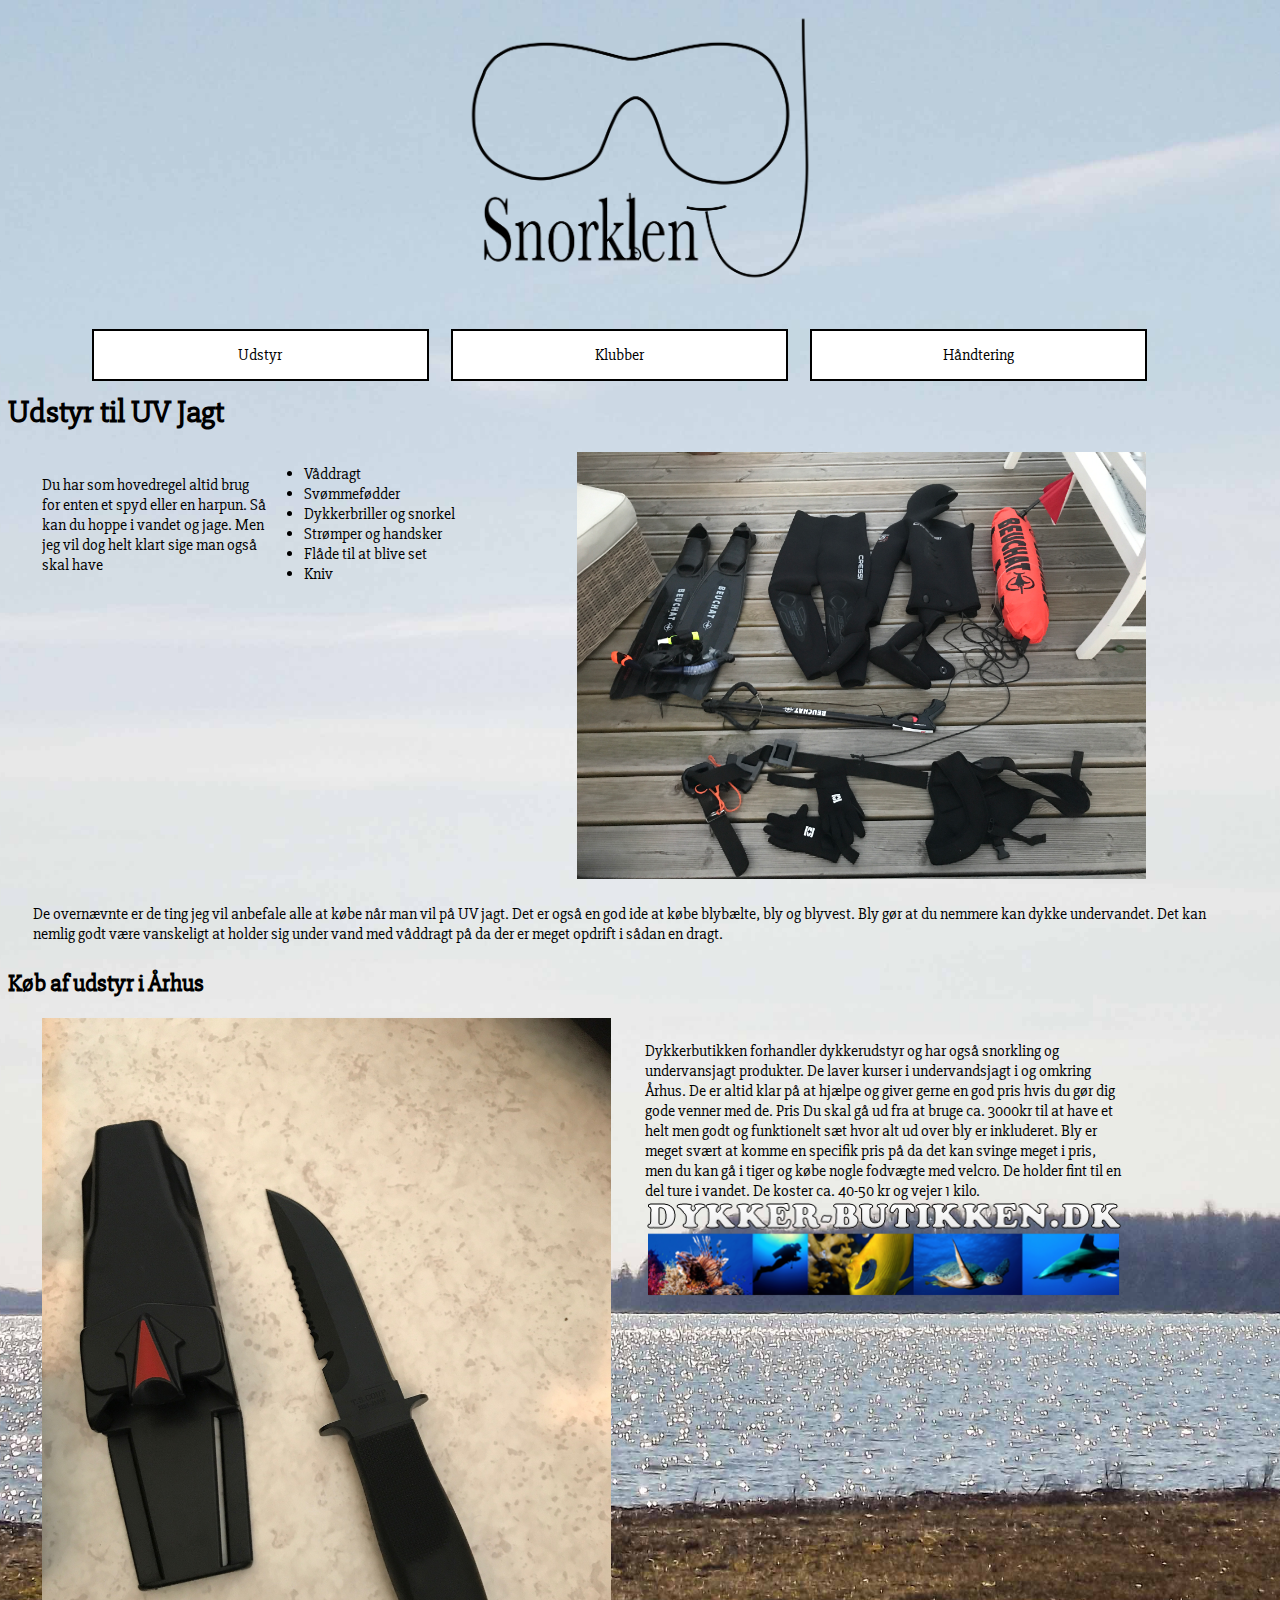
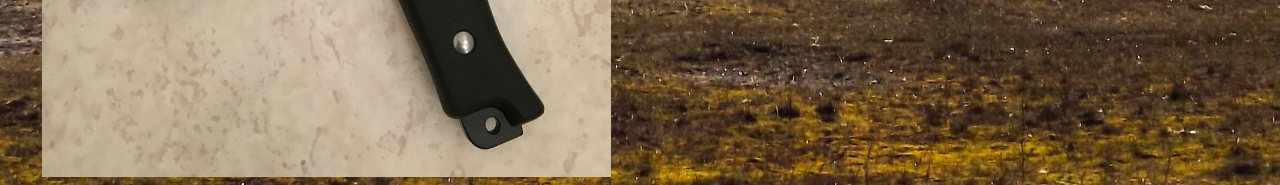
<file: udstyr.html>
<!DOCTYPE html>
<html class="uhtml" lang="da">
<head>
    <meta charset="utf-8">
    <meta name="viewport" content="width=device-width, initial-scale=1.0">
    <title>Udstyr</title>
    <link rel="stylesheet" href="style/style.css">
    <link href="https://fonts.googleapis.com/css?family=Slabo+27px" rel="stylesheet">
</head>

<body class="baggrund">
     
     
    
<a href="index.html">
  <img class="logo" src="Images/Snorkellogo.png" alt="snorkel logoet" ></a>
   
<header class="container">

  <nav class="nav">
            <label for="toggle">&#9776;</label>
            <input type="checkbox" id="toggle" />

            <div class="menu">


                 <ul>
                 
                 <li><a href="hondtering.html">Håndtering</a></li>
                  <li><a href="klubber.html">Klubber</a></li>
               <li><a href="udstyr.html">Udstyr</a></li>

            </ul>

            </div>
        </nav>
   
    
        
        </header>
        
         <br>
         <br><br>
       <h1>Udstyr til UV Jagt</h1> 
       <div class="uv">
    <p class="uvj">Du har som hovedregel altid brug for enten et spyd eller en harpun. Så kan du hoppe i vandet og jage. Men jeg vil dog helt klart sige man også skal have 
   <div class="hja"> <li >Våddragt</li>
	<li >Svømmefødder</li>
	<li >Dykkerbriller og snorkel</li>
	<li >Strømper og handsker</li>
	<li >Flåde til at blive set</li>
	<li >Kniv </li></div>
	

	
	<img class="udstyrm" src="Images/Udstyr.JPG" alt="udstyr til undervandsjagt">
</div>
 
    <p>De overnævnte er de ting jeg vil anbefale alle at købe når man vil på UV jagt. 
Det er også en god ide at købe blybælte, bly og blyvest. Bly gør at du nemmere kan dykke undervandet. Det kan nemlig godt være vanskeligt at holder sig under vand med våddragt på da der er meget opdrift i sådan en dragt.
</p>
<h2>Køb af udstyr i Århus</h2>
<div class="uv">
<img class="udstyrmm" src="Images/Kniv.jpeg" alt="kniv til undervandsjagt">
   
    
    <p class="uvj">
       Dykkerbutikken forhandler dykkerudstyr og har også snorkling og undervansjagt produkter. De laver kurser i undervandsjagt i og omkring Århus. De er altid klar på at hjælpe og giver gerne en god pris hvis du gør dig gode venner med de. 

Pris
Du skal gå ud fra at bruge ca. 3000kr til at have et helt men godt og funktionelt sæt hvor alt ud over bly er inkluderet. 
Bly er meget svært at komme en specifik pris på da det kan svinge meget i pris, men du kan gå i tiger og købe nogle fodvægte med velcro. De holder fint til en del ture i vandet. De koster ca. 40-50 kr og vejer 1 kilo. 

       <img class="db" src="Images/dykkerbutikken.png" alt="dykkerbutikkens logo">
        
        
    </p>
</div>
    
</body>

</html>
</file>
<file: style/style.css>
* {
    
   font-family: 'Slabo 27px', serif;
}

p {
    margin: 2%;
} 

.khtml {
    
    background-image: url('../Images/storebaeltherrr.jpg');
   background-size: cover;
    background-size: cover;
    background-repeat: no-repeat;
    background-position: center;
    height: 250%;
    width: 100%;
}

.hhtml {
    
    background-image: url('../Images/Vandogsolll.jpg');
   background-size: cover;
  
    background-repeat: no-repeat;
    background-position: center;
    height: 220%;
}


.fhtml {
    
    background-image: url('../Images/storebaelt_opt.jpg');
   background-size: cover;
  
    background-repeat: no-repeat;
    background-position: center;
    height: 100%;
}
    
.uhtml {
    
    background-image: url('../Images/Græsogvanddd.jpg');
   background-size: cover;
  background-size: cover;
  background-size: cover;
  background-size: cover;
    background-repeat: no-repeat;
    background-position: center;
}


label {
    font-size: 55px;
    margin: 20px;
    display: 700px;
    width: -1%;
    color: black;
    position: absolute;
    top: 1px;
    right: 2%;
    padding-right: 5%;


}

label {
    cursor: default;
}

#toggle {
    display: none;
}

#toggle:checked + .menu {
    display: inline-block;
}

.menu {
    text-align: center;
    width: 100%;
    display: none;
    text-decoration: underline;

}



.menu ul li a {
    text-decoration-line: none;
    color: black;
    
}

.menu ul li {
    list-style-type: none;
    text-align-last: center;
}
    

.undervand {
    width: 50%;
}



.logo { 
width: 30%;
    display: block;
    margin-left: auto;
    margin-right: auto;
    text-align: center;
}

.udstyrm {
    
    width: 30%;
    float: left;
}

.udstyrmm {
    
    width: 30%;
    float: left;
}
.db {
    width: 100%;
}

.fisken {
    width: 50%;
}

.hja {
    
    margin: 1%;
}



/* Fra tablet og op */
@media (min-width: 780px){

    label {
        
        display: none;
        
    }
    
    #toggle {
        
        display: none;
    }
    
    .menu {
        
        display: block;
        float: right;
    }
    
ul {
    
display: block;
    margin-left: auto;
    margin-right: 9%;
    list-style: none;

}

.logo { 
width: 30%;
    display: block;
    margin-left: auto;
    margin-right: auto;
}


ul li {
    margin: 1%;
    float: right;
    width: 30%;
    background-color: white;
    line-height: 300%;
    text-align: center;
    border: 2px solid black;
}

ul li a {
    text-decoration: none;
    color: black;
    display: block;
}
    .udstyrm {
        height: 50%;
        width: 50%;
    }
    .uv {
        display: flex;
        width: 90%;
        height: 10%;
    }
    .uvj {
            flex: ;
        width: 100%;
        margin-left: 3%;
    }
    .udstyrm {
            flex: ;
        width: 50%;
        margin-left: 3%;
        
    }
    
    .udstyrmm {
            flex: ;
        width: 50%;
        margin-left: 3%;
        
    }
     .udstyrmm {
        height: 30%;
        width: 50%;
    }
    .hja {
        width: 100%;
    }
    
    .hvidstor {
        color: white;
    }
  .htering {
        display: flex;
        width: 90%;
        height: 10%;
    }
    
    .fisken {
        width: 30%;
        height: 20%;
    }
    .liste {
        flex: ; 
        width: 100%;
    }
}
</file>
